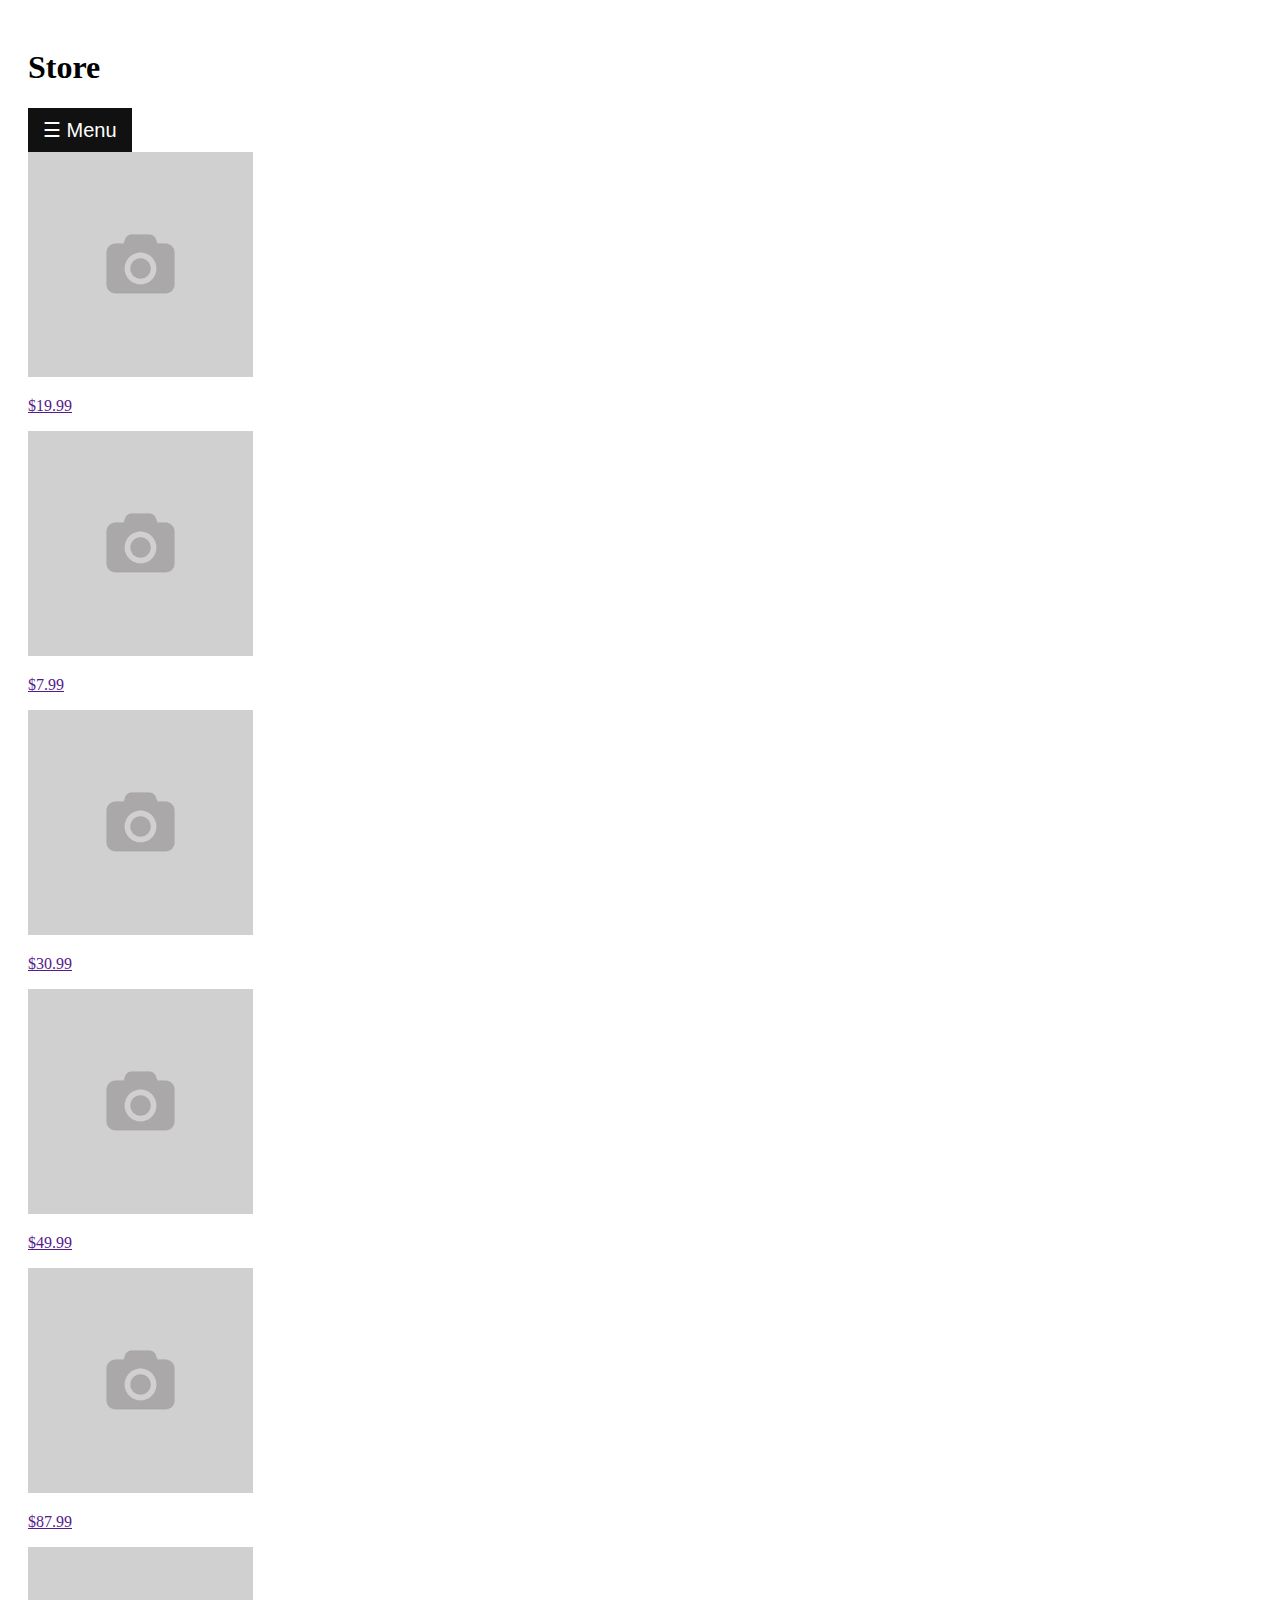
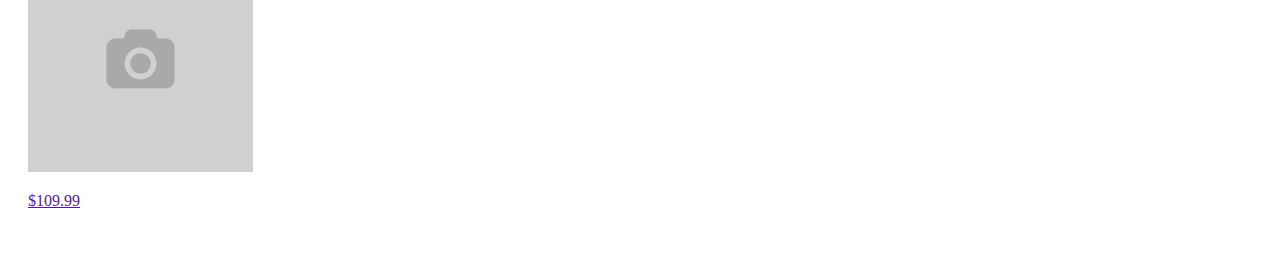
<file: appliances.html>
<!DOCTYPE html>
<html lang="en">
<head>
    <meta charset="UTF-8">
    <meta name="viewport" content="width=device-width, initial-scale=1.0">
    <link rel="stylesheet" href="https://cdnjs.cloudflare.com/ajax/libs/font-awesome/4.7.0/css/font-awesome.min.css">
    <link rel="stylesheet" href="slidebar.css">
    <meta http-equiv="X-UA-Compatible" content="ie=edge">
    <title>Online store</title>
    <script></script>
</head>
<body>

    <aside id="mySidebar" class="sidebar">
        <a href="javascript:void(0)" class="closebtn" onclick="closeNav()">&times;</a>
        <a href="author.html">Author</a>
        <a href="services.html">Services</a>
        <a href="appliances.html">Appliances</a>
        <a href="membership.html">Membership</a>
        <a href="index.html">Home</a>
        <button id="button"href="cart.html">Cart</button>
    </aside>
    
    <main id="main">
        <h1>Store</h1>
        <button class="openbtn" onclick="toggle()">&#9776; Menu</button> 
        <a href="cart.html"></a>
        <article>
              <div>
                  <img src="[data-uri]" alt="" >
                  <p>
                      <a class="price title " href="">$19.99</a>
                </p>
              </div>
              <div>
                <img src="[data-uri]" alt="" >
                <p>
                    <a class="price title " href="">$7.99</a>
                </p>
            </div>
            <div>
                <img src="[data-uri]" alt="" >
                <p>
                    <a class="price title " href="">$30.99</a>
                </p>
            </div>
            <div>
                <img src="[data-uri]" alt="" >
                <p>
                    <a class="price title " href="">$49.99</a>
                </p>
            </div>
            <div>
                <img src="[data-uri]" alt="" >
                <p>
                    <a class="price title " href="">$87.99</a>
                </p>
            </div>
            <div>
                <img src="[data-uri]" alt="" >
                <p>
                   <a class="price title " href="">$109.99</a>
                </p>
            </div>
        </article>
    </main>
    
    <script>
    /* Set the width of the sidebar to 250px and the left margin of the page content to 250px */
     function openNav() {
    document.getElementById("mySidebar").style.width = "250px";
        }

    /* Set the width of the sidebar to 0 and the left margin of the page content to 0 */
    function closeNav() {
        document.getElementById("mySidebar").style.width = "0";
    }
    function toggle(){
            let w = document.getElementById("mySidebar").style.width;
            //console.log(w);
            if(w =="0px"){
                openNav();
            }
            else if( w =="250p"){
                closeNav();
            }
            else {
                closeNav();
            }
        }
    </script>
</body>
</html>
</file>
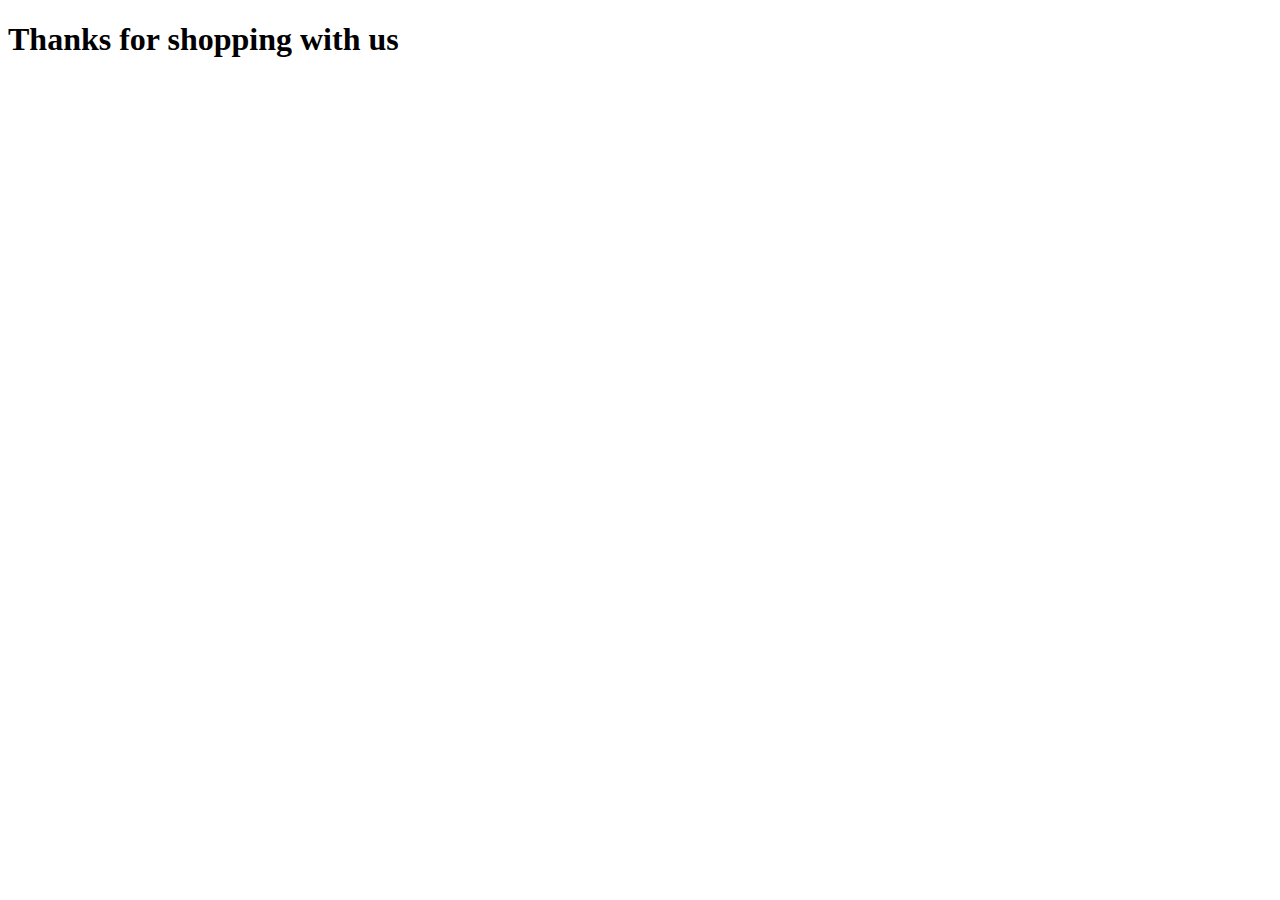
<file: cheakout.html>
<!DOCTYPE html>
<html lang="en">
<head>
    <meta charset="UTF-8">
    <meta name="viewport" content="width=device-width, initial-scale=1.0">
    <meta http-equiv="X-UA-Compatible" content="ie=edge">
    <title>Checkout</title>
</head>
<body>
    <h1>Thanks for shopping with us</h1>
    <form action="cart.html" method="GET"></form>
</body>
</html>
</file>
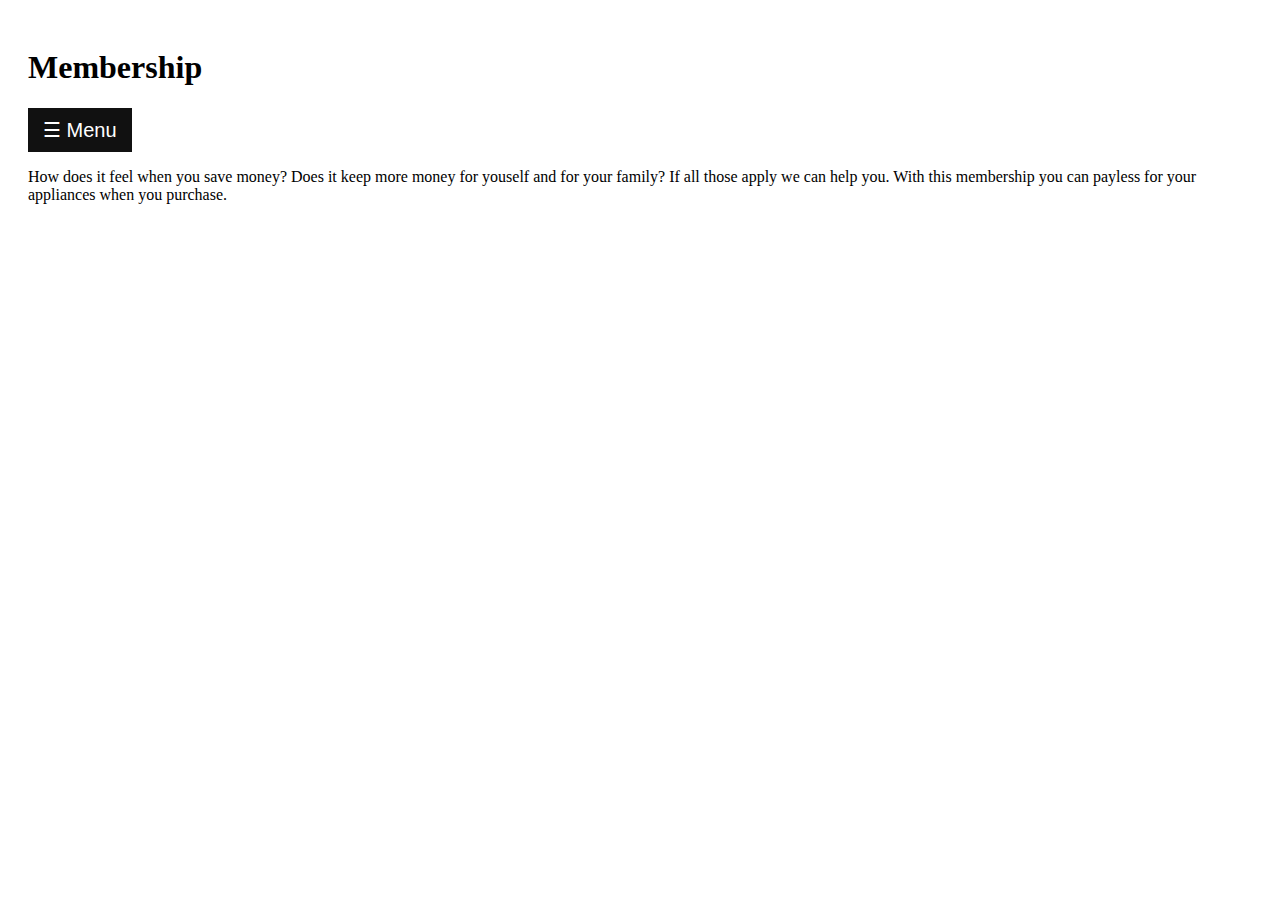
<file: membership.html>
<!DOCTYPE html>
<html lang="en">
<head>
    <meta charset="UTF-8">
    <meta name="viewport" content="width=device-width, initial-scale=1.0">
    <meta http-equiv="X-UA-Compatible" content="ie=edge">
    <title>Memberhip</title>
</head>
<body>
    <aside id="mySidebar" class="sidebar">
        <a href="javascript:void(0)" class="closebtn" onclick="closeNav()">&times;</a>
        <a href="author.html">Author</a>
        <a href="services.html">Services</a>
        <a href="appliances.html">Appliances</a>
        <a href="membership.html">Membership</a>
        <a href="index.html">Home</a>
    </aside>

    <main id="main">
        <h1>Membership</h1>
        <button class="openbtn" onclick="toggle()">&#9776; Menu</button> 
        <article>
            <p>
                How does it feel when you save money? Does it keep more money for youself and for your family? If all those apply we can help you. With this membership you can payless for your appliances when you purchase. 
            </p>
        </article>
    </main>
  <style>
        /* The sidebar menu */
        .sidebar {
           height: 100%; /* 100% Full-height */
            width: 0; /* 0 width - change this with JavaScript */
            position: fixed; /* Stay in place */
            z-index: 1; /* Stay on top */
            top: 0;
            left: 0;
            background-color: #111; /* Black*/
            overflow-x: hidden; /* Disable horizontal scroll */
            padding-top: 60px; /* Place content 60px from the top */
            transition: 0.5s; /* 0.5 second transition effect to slide in the sidebar */
        }
       
        /* The sidebar links */
        .sidebar a {
            padding: 8px 8px 8px 32px;
            text-decoration: none;
            font-size: 25px;
            color: #818181;
            display: block;
            transition: 0.3s;
        }
       
        /* When you mouse over the navigation links, change their color */
        .sidebar a:hover {
            color: #f1f1f1;
        }
       
        /* Position and style the close button (top right corner) */
        .sidebar .closebtn {
            position: absolute;
            top: 0;
            right: 25px;
            font-size: 36px;
            margin-left: 50px;
        }
       
        /* The button used to open the sidebar */
        .openbtn {
            font-size: 20px;
            cursor: pointer;
            background-color: #111;
            color: white;
            padding: 10px 15px;
            border: none;
        }
       
        .openbtn:hover {
            background-color: #444;
        }
       
        /* Style page content - use this if you want to push the page content to the right when you open the side navigation */
        #main {
             transition: margin-left .5s; /* If you want a transition effect */
            padding: 20px;
        }
       
        /* On smaller screens, where height is less than 450px, change the style of the sidenav (less padding and a smaller font size) */
        @media screen and (max-height: 450px) {
            .sidebar {padding-top: 15px;}
            .sidebar a {font-size: 18px;}
        }
    </style>
    <script>
        /* Set the width of the sidebar to 250px and the left margin of the page content to 250px */
        function openNav() {
            document.getElementById("mySidebar").style.width = "250px";
            document.getElementById("main").style.marginLeft = "250px";
        }
       
        /* Set the width of the sidebar to 0 and the left margin of the page content to 0 */
        function closeNav() {
            document.getElementById("mySidebar").style.width = "0";
            document.getElementById("main").style.marginLeft = "0";
        }
        function toggle(){
            let w = document.getElementById("mySidebar").style.width;
            //console.log(w);
            if(w =="0px"){
                openNav();
            }
            else if( w =="250p"){
                closeNav();
            }
            else {
                closeNav();
            }
        }
    </script>
</body>
</html>
</file>
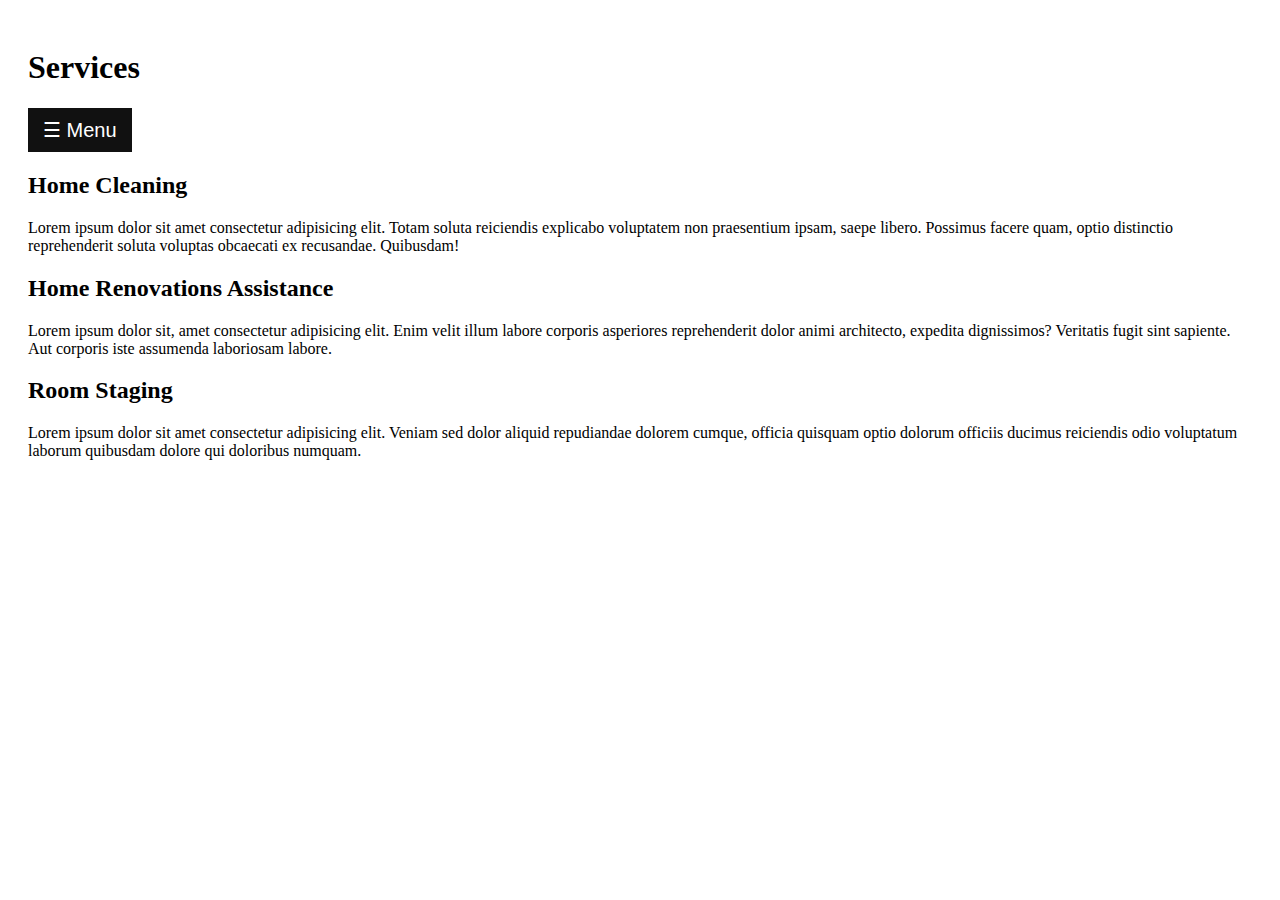
<file: services.html>
<!DOCTYPE html>
<html lang="en">
<head>
    <meta charset="UTF-8">
    <meta name="viewport" content="width=device-width, initial-scale=1.0">
    <meta http-equiv="X-UA-Compatible" content="ie=edge">
    <title>Document</title>
</head>
<body>
     
    <aside id="mySidebar" class="sidebar">
        <a href="javascript:void(0)" class="closebtn" onclick="closeNav()">&times;</a>
        <a href="author.html">Author</a>
        <a href="services.html">Services</a>
        <a href="appliances.html">Appliances</a>
        <a href="membership.html">Membership</a>
        <a href="index.html">Home</a>
    </aside>
    <main id="main">
        <h1>Services</h1>
        <button class="openbtn" onclick="toggle()">&#9776; Menu</button> 
        <article>
            <div>
                <h2>Home Cleaning</h2>
                <p>Lorem ipsum dolor sit amet consectetur adipisicing elit. Totam soluta reiciendis explicabo voluptatem non praesentium ipsam, saepe libero. Possimus facere quam, optio distinctio reprehenderit soluta voluptas obcaecati ex recusandae. Quibusdam!</p>
            </div>
            <div>
                <h2>Home Renovations Assistance</h2>
                <p>Lorem ipsum dolor sit, amet consectetur adipisicing elit. Enim velit illum labore corporis asperiores reprehenderit dolor animi architecto, expedita dignissimos? Veritatis fugit sint sapiente. Aut corporis iste assumenda laboriosam labore.</p>
            </div>
            <div>
                <h2>Room Staging</h2>
                <p>Lorem ipsum dolor sit amet consectetur adipisicing elit. Veniam sed dolor aliquid repudiandae dolorem cumque, officia quisquam optio dolorum officiis ducimus reiciendis odio voluptatum laborum quibusdam dolore qui doloribus numquam.</p>
            </div>
        </article>
    </main>
    <style>
        /* The sidebar menu */
        .sidebar {
            height: 100%; /* 100% Full-height */
            width: 0; /* 0 width - change this with JavaScript */
            position: fixed; /* Stay in place */
            z-index: 1; /* Stay on top */
            top: 0;
            left: 0;
            background-color: #111; /* Black*/
            overflow-x: hidden; /* Disable horizontal scroll */
            padding-top: 60px; /* Place content 60px from the top */
            transition: 0.5s; /* 0.5 second transition effect to slide in the sidebar */
        }
       
        /* The sidebar links */
        .sidebar a {
            padding: 8px 8px 8px 32px;
             text-decoration: none;
            font-size: 25px;
            color: #818181;
            display: block;
            transition: 0.3s;
        }
       
        /* When you mouse over the navigation links, change their color */
        .sidebar a:hover {
            color: #f1f1f1;
        }
       
        /* Position and style the close button (top right corner) */
        .sidebar .closebtn {
            position: absolute;
            top: 0;
            right: 25px;
            font-size: 36px;
            margin-left: 50px;
        }
       
        /* The button used to open the sidebar */
        .openbtn {
            font-size: 20px;
            cursor: pointer;
            background-color: #111;
            color: white;
            padding: 10px 15px;
            border: none;
        }
       
        .openbtn:hover {
            background-color: #444;
        }
       
        /* Style page content - use this if you want to push the page content to the right when you open the side navigation */
        #main {
            transition: margin-left .5s; /* If you want a transition effect */
            padding: 20px;
        }
       
        /* On smaller screens, where height is less than 450px, change the style of the sidenav (less padding and a smaller font size) */
        @media screen and (max-height: 450px) {
            .sidebar {padding-top: 15px;}
            .sidebar a {font-size: 18px;}
        }
    </style>
    <script>
               /* Set the width of the sidebar to 250px and the left margin of the page content to 250px */
               function openNav() {
                   document.getElementById("mySidebar").style.width = "250px";
                document.getElementById("main").style.marginLeft = "250px";
               }
       
               /* Set the width of the sidebar to 0 and the left margin of the page content to 0 */
               function closeNav() {
                document.getElementById("mySidebar").style.width = "0";
                   document.getElementById("main").style.marginLeft = "0";
               }
               function toggle(){
            let w = document.getElementById("mySidebar").style.width;
            //console.log(w);
            if(w =="0px"){
                openNav();
            }
            else if( w =="250p"){
                closeNav();
            }
            else {
                closeNav();
            }
        }
    </script>
</body>
</html>
</file>
<file: slidebar.css>
/* The sidebar menu */
.sidebar {
    height: 100%; /* 100% Full-height */
    width: 0; /* 0 width - change this with JavaScript */
    position: fixed; /* Stay in place */
    z-index: 1; /* Stay on top */
    top: 0;
    left: 0;
    background-color: #111; /* Black*/
    overflow-x: hidden; /* Disable horizontal scroll */
    padding-top: 60px; /* Place content 60px from the top */
    transition: 0.5s; /* 0.5 second transition effect to slide in the sidebar */
  }
  
  /* The sidebar links */
  .sidebar a {
    padding: 8px 8px 8px 32px;
    text-decoration: none;
    font-size: 25px;
    color: #818181;
    display: block;
    transition: 0.3s;
  }
  
  /* When you mouse over the navigation links, change their color */
  .sidebar a:hover {
    color: #f1f1f1;
  }
  
  /* Position and style the close button (top right corner) */
  .sidebar .closebtn {
    position: absolute;
    top: 0;
    right: 25px;
    font-size: 36px;
    margin-left: 50px;
  }
  
  /* The button used to open the sidebar */
  .openbtn {
    font-size: 20px;
    cursor: pointer;
    background-color: #111;
    color: white;
    padding: 10px 15px;
    border: none;
  }
  
  .openbtn:hover {
    background-color: #444;
  }
 
  
  /* Style page content - use this if you want to push the page content to the right when you open the side navigation */
  main {
    transition: margin-left .5s; /* If you want a transition effect */
    padding: 20px;
  }
  
  /* On smaller screens, where height is less than 450px, change the style of the sidenav (less padding and a smaller font size) */
  @media screen and (max-height: 450px) {
    .sidebar {padding-top: 15px;}
    .sidebar a {font-size: 18px;}
  }
</file>
